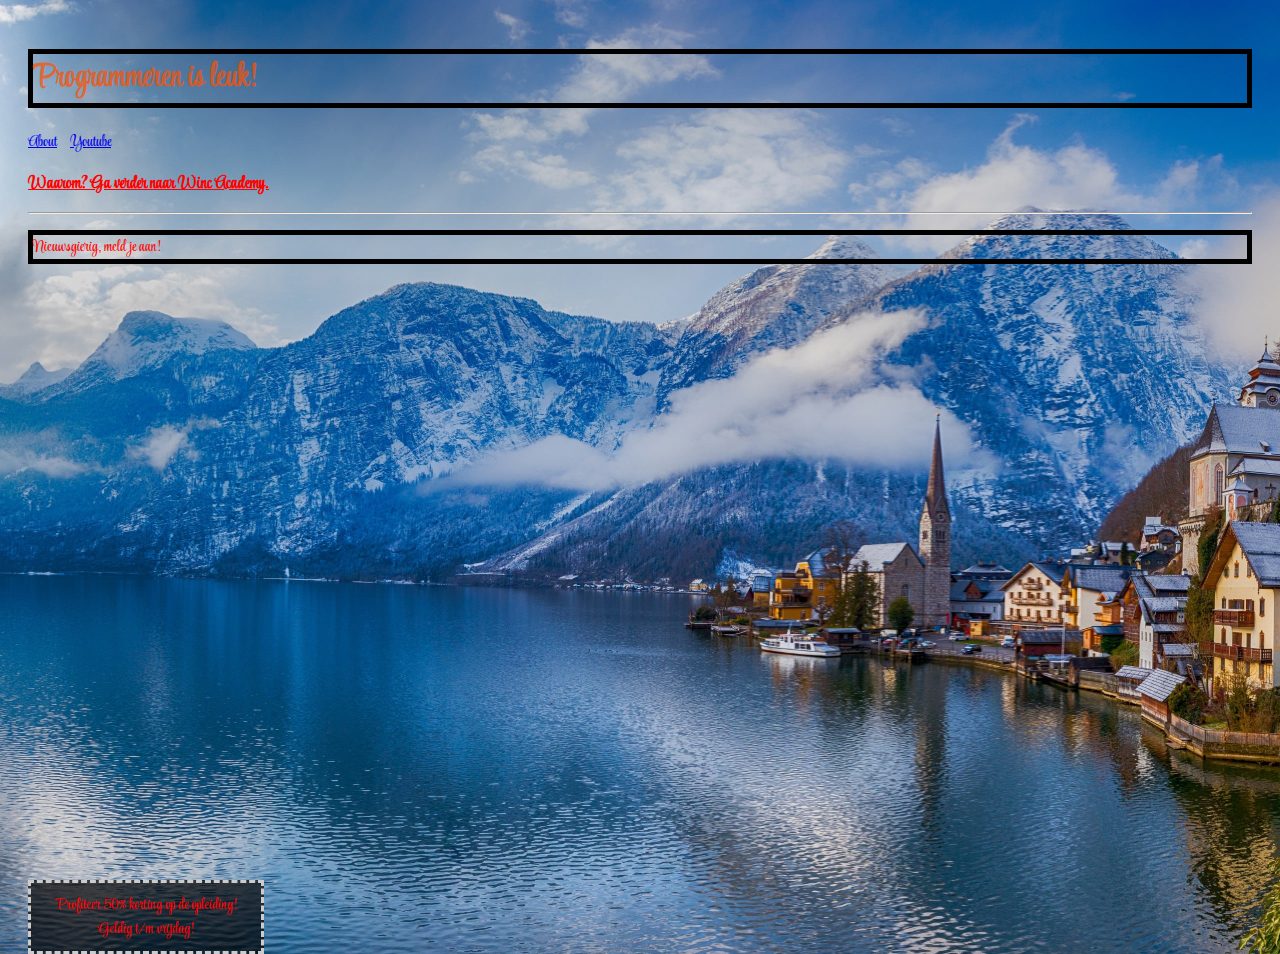
<file: index.html>
<!DOCTYPE html>
<html>

<head>
    <!-- hier zet je de code in de head tags -->
    <title> Mijn HTML pagina </title>
    <link rel="stylesheet" type="text/css" href="Styles.css">
    <link rel="preconnect" href="https://fonts.googleapis.com">
    <link rel="preconnect" href="https://fonts.gstatic.com" crossorigin>
    <link href="https://fonts.googleapis.com/css2?family=Style+Script&display=swap" rel="stylesheet">
    <style>
        body {
            font-family: 'Style Script', cursive;
        }
    </style>
</head>

<body class="indexBackground">
    <!-- hier zet je de code in de body tags-->
    <header>
        <h1 class="black-border">Programmeren is leuk! </h1>
    </header>
    <nav>
        <ul class="Inline">
            <li><a href="about.html">About</a></li>
            <li><a href="https://www.youtube.com" target="_blank">Youtube</a></li>
        </ul>
    </nav>
    <main>
        <h2>Waarom? Ga verder naar Winc Academy.</h2>
        <hr>
        <aside>
            <p class="black-border">Nieuwsgierig, meld je aan!</p>
        </aside>
    </main>
    <p class="coupon">Profiteer 50% korting op de opleiding! Geldig t/m vrijdag!</p>
</body>

</html>
</file>
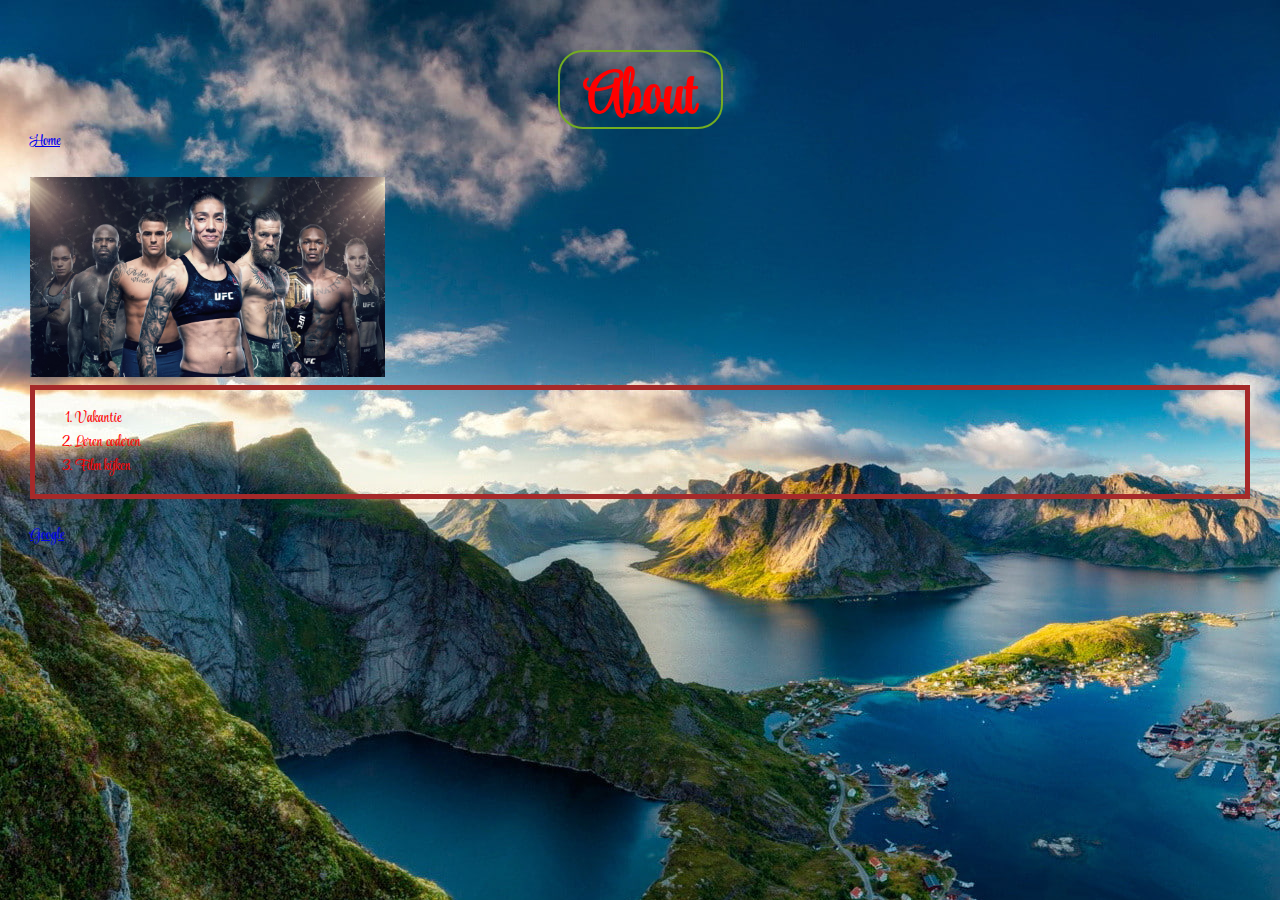
<file: about.html>
<!DOCTYPE html>
<html>

<head>
    <!-- hier zet je de code in de head tags -->
    <title id="title"> About pagina</title>
    <link rel="stylesheet" type="text/css" href="Styles.css">
    <link rel="preconnect" href="https://fonts.googleapis.com">
    <link rel="preconnect" href="https://fonts.gstatic.com" crossorigin>
    <link href="https://fonts.googleapis.com/css2?family=MonteCarlo&family=Style+Script&display=swap" rel="stylesheet">
    <style>
        body{
            font-family: 'MonteCarlo', cursive;
            font-family: 'Style Script', cursive;
        }
    </style>
</head>

<body class="aboutBackground">
    <header id="AboutHeader">
        <h1 class="Hoofdtekst">About</h1>
    </header>
    <nav>
        <a href="index.html"> Home</a>
    </nav>
    <br>
    <img height="200" src="Pic of me.jpg">
    <main>
        <section class="Enjoy">
            <ol>
                <li>Vakantie</li>
                <li>Leren coderen</li>
                <li>Film kijken</li>
            </ol>
        </section>
    </main>
    <br>
    <a href="https://www.google.com" target="_blank">Google</a>
</body>

</html>
</file>
<file: Styles.css>
#title{
    margin: 25px;
}
body { 
    color: red;
    background-color: cornsilk;
}
.black-border {
    border: 5px solid black;
}
h1.black-border {
     color: rgba(255, 81, 0, 0.705);
}
h2 {
    font-size: large;
    text-decoration: underline;
}
.Enjoy {
    border: 5px solid brown;
}
h1.Hoofdtekst {
    font-size: 60px;
    margin: auto;
    width: fit-content;
    border-radius: 25px;
    border: 2px solid #73AD21;
    padding: 25px;
    height: 50px;
    padding-top: 0px;
}
.aboutBackground {
    background-image: url("Mountain.jpg");
    background-color: #cccccc;
    margin: 50px 30px 50px 30px;
}
.indexBackground{
    background-image: url("LakeMountain.jpg");
    padding: 20px;
}
.coupon {
	width: 210px;
	padding: 10px;
	text-align: center;
	border: 3px dashed #ccc; 
    position: relative; 
    top: 600px;
    background-color: rgba(0, 0, 0, 0.692);
}
ul.Inline li{
    display: inline;
    padding: 10px;
    padding-left: 0px;
}
.Inline{
    padding-left: 0px;
}
</file>
